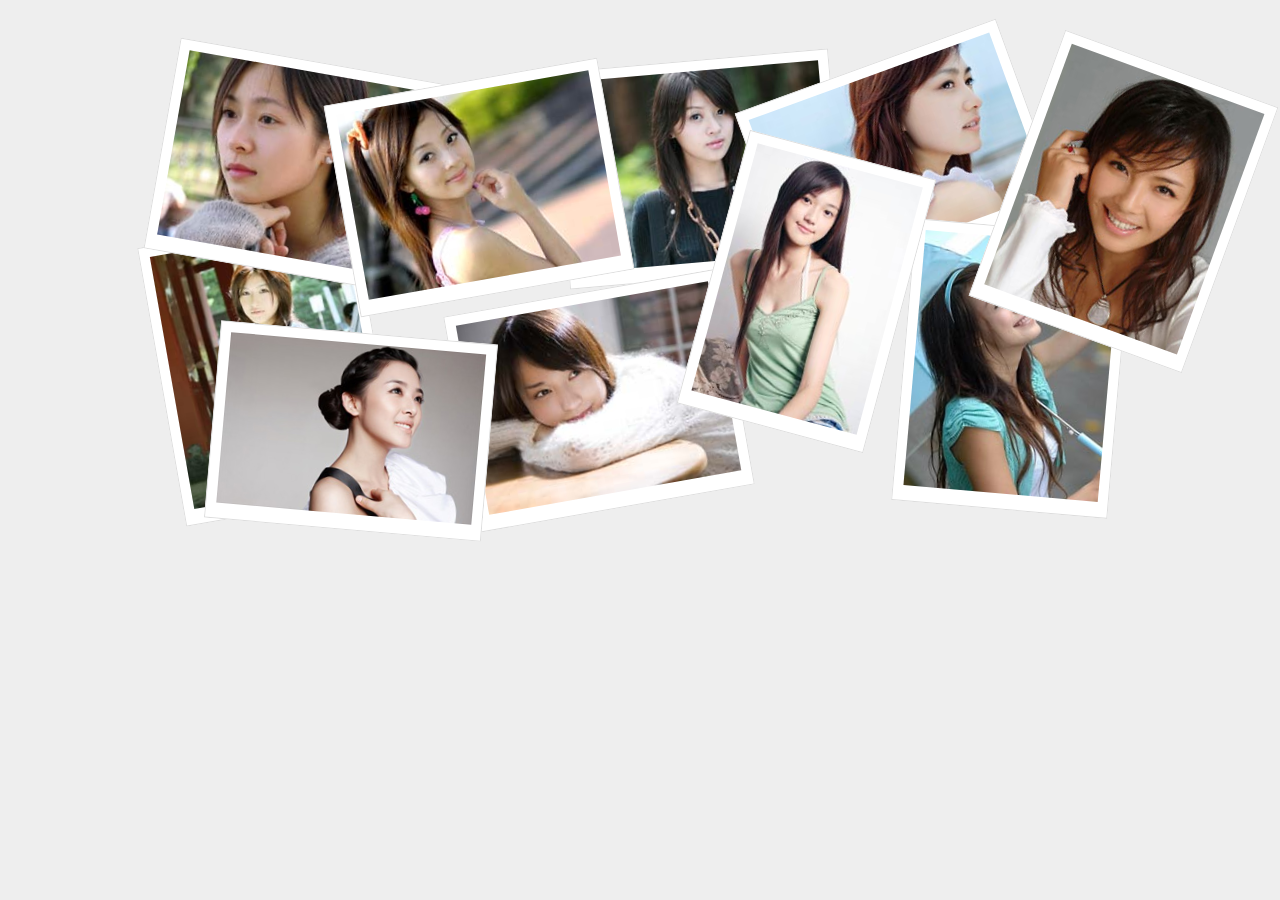
<file: src/main/webapp/resources/photoWall/index.html>
<!DOCTYPE html PUBLIC "-//W3C//DTD XHTML 1.0 Transitional//EN" "http://www.w3.org/TR/xhtml1/DTD/xhtml1-transitional.dtd">
<html xmlns="http://www.w3.org/1999/xhtml">
<head>
<meta http-equiv="Content-Type" content="text/html; charset=utf-8" />
<title>css3 transform属性相册图片墙代码 - 站长素材</title>
<link href="css/style.css" type="text/css" rel="stylesheet">
</head>
<body>

<div class="container">
	<img src="img/mm1.jpg" class="pic1"  />
	<img src="img/mm2.jpg" class="pic2"  />
	<img src="img/mm3.jpg" class="pic3"  />
	<img src="img/mm4.jpg" class="pic4"  />
	<img src="img/mm5.jpg" class="pic5"  />
	<img src="img/mm6.jpg" class="pic6"  />
	<img src="img/mm7.jpg" class="pic7"  />
	<img src="img/mm8.jpg" class="pic8"  />
	<img src="img/mm9.jpg" class="pic9"  />
	<img src="img/mm10.jpg" class="pic10"  />
</div>
</body>
</html>
</file>
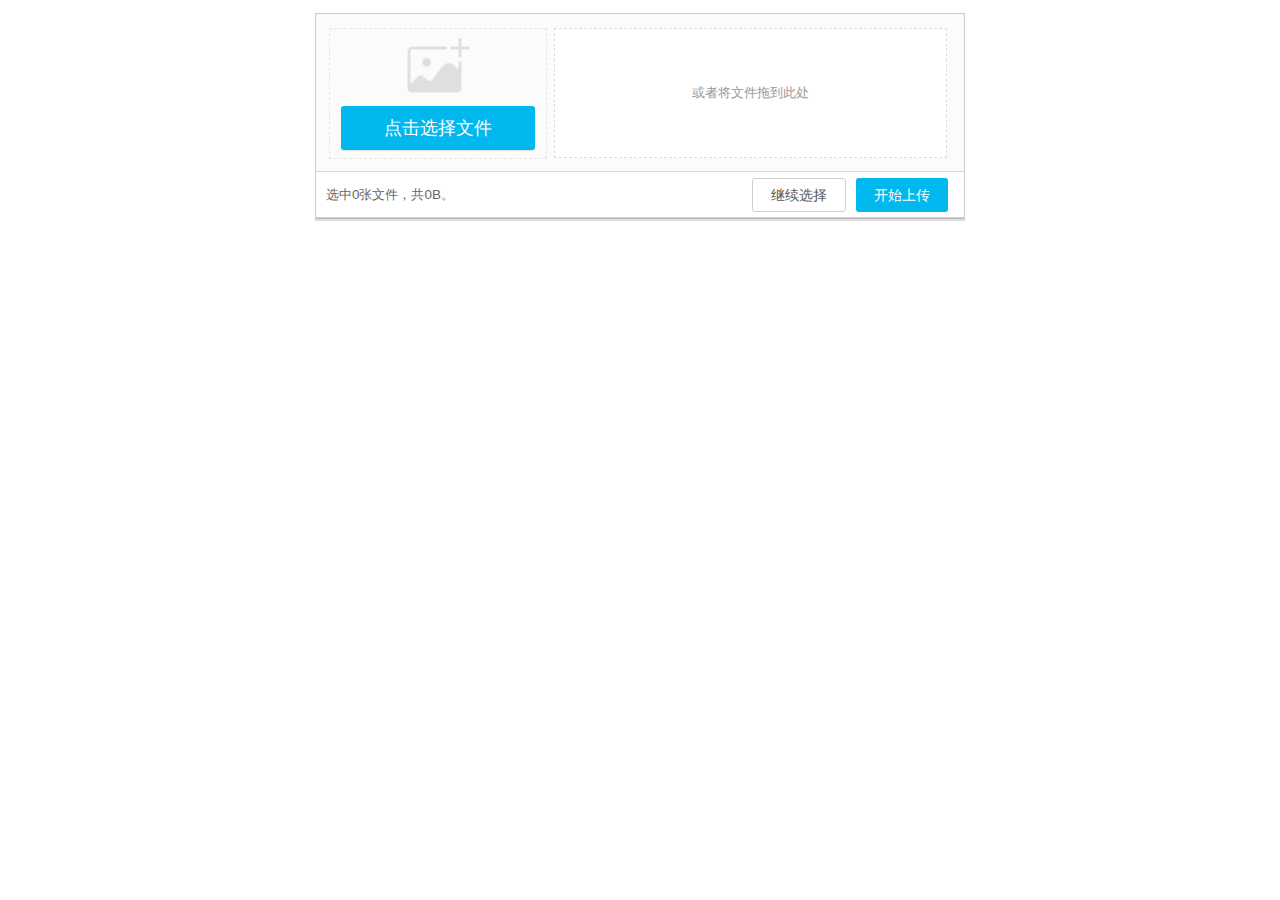
<file: src/main/webapp/resources/uploadHtml/index.html>
<!DOCTYPE html>
<html>
	<head>
		<meta charset="UTF-8">
		<!-- 引用控制层插件样式 -->
		<link rel="stylesheet" href="control/css/zyUpload.css" type="text/css">
		
		<script type="text/javascript" src="jquery-1.7.2.js"></script>
		<!-- 引用核心层插件 -->
		<script type="text/javascript" src="core/zyFile.js"></script>
		<!-- 引用控制层插件 -->
		<script type="text/javascript" src="control/js/zyUpload.js"></script>
		<!-- 引用初始化JS -->
		<script type="text/javascript" src="demo.js"></script>
	</head>
	
	<body>
	    <div id="demo" class="demo"></div>   
<div style="text-align:center;margin:50px 0; font:normal 14px/24px 'MicroSoft YaHei';">

</div>
</body>
</html>
</file>
<file: src/main/webapp/resources/photoWall/css/style.css>
@charset "utf-8";*{padding:0;margin:0;}
div{font-family:"微软雅黑";font-size:14px;color:#666;padding:0;margin:0;}
body{background:#eee;}

/*css3实现照片墙的样式*/
.container{width:960px;height:450px;margin:60px auto;position:relative;}
.container img{position:absolute;padding:10px 10px 15px;background:#fff;border:1px solid #ddd;-webkit-transition:1s ;-moz-transition:1s ;transition:1s ;z-index:1;}
.container img:hover{-webkit-transform:rotate(0deg);-moz-transform:rotate(0deg);transform:rotate(0deg);-webkit-transform:scale(1.1);-moz-transform:scale(1.1);transform:scale(1.1);-webkit-box-shadow:5px 5px 5px #ddd;-moz-box-shadow:5px 5px 5px #ddd;box-shadow:5px 5px 5px #ddd;z-index:2;cursor:pointer;}
.pic1{top:0px;left:400px;-webkit-transform:rotate(-5deg);-moz-transform:rotate(-5deg);transform:rotate(-5deg);}
.pic2{top:0px;left:600px;-webkit-transform:rotate(-20deg);-moz-transform:rotate(-20deg);transform:rotate(-20deg);}
.pic3{bottom:0;right:0;-webkit-transform:rotate(5deg);-moz-transform:rotate(5deg);transform:rotate(5deg);}
.pic4{bottom:0;left:300px;-webkit-transform:rotate(-10deg);-moz-transform:rotate(-10deg);transform:rotate(-10deg);}
.pic5{bottom:0;left:0;-webkit-transform:rotate(-10deg);-moz-transform:rotate(-10deg);transform:rotate(-10deg);}
.pic6{top:0;left:0;-webkit-transform:rotate(10deg);-moz-transform:rotate(10deg);transform:rotate(10deg);}
.pic7{top:0;left:850px;-webkit-transform:rotate(20deg);-moz-transform:rotate(20deg);transform:rotate(20deg);}
.pic8{bottom:-20px;right:630px;-webkit-transform:rotate(5deg);-moz-transform:rotate(5deg);transform:rotate(5deg);}
.pic9{top:90px;left:550px;-webkit-transform:rotate(15deg);-moz-transform:rotate(15deg);transform:rotate(15deg);}
.pic10{left:180px;top:20px;-webkit-transform:rotate(-10deg);-moz-transform:rotate(-10deg);transform:rotate(-10deg);}
</file>
<file: src/main/webapp/resources/uploadHtml/control/css/zyUpload.css>
@CHARSET "UTF-8"; 
form{ font-size:84%; margin:0; line-height:1.5; color:#333; font-family:Arial, sans-serif;}
a{color:#34538b; text-decoration:none;}a:hover{text-decoration:underline;}
input,select,textarea{font-size:100%;}
#header{height:60px; padding:0 0 0 40px;}
#header .logo{margin-top:12px; overflow:hidden; float:left;}
#main{width:100%; background:#beceeb; overflow:hidden;}
#main h1{line-height:40px; margin:0; text-align:center; font-size:1.3em; background:#c1d5eb; font-family:'楷体','微软雅黑'; text-shadow:0px 1px 0px #f2f2f2;}
#body{padding:0; overflow:hidden;}
#body .part{width:50%; min-height:500px; _height:500px; background:white;}
#code{float:left; margin-left:-1px; margin-bottom:-999em; padding-bottom:999em;}
#effect{float:right; margin-right:-1px; margin-bottom:-999em; padding-bottom:999em;}
#body h3{line-height:30px; margin:0; font-size:1.1em; background:#f0f3f9; padding-left:10px; border-bottom:1px solid #ededed; color:#4e4e4e; text-shadow:0px 1px 0px white;}
#footer{line-height:1.3; padding:15px 0; border-top:1px solid #486aaa; font-family:'Lucida Grande',Verdana, Sans-Serif; text-align:center; text-shadow:1px 1px #cad5eb;}
#footer:before{display:block; height:1px; content:'.'; background-color:#909BAF; color:#aaa; overflow:hidden; position:relative; top:-15px;}
#footer img{margin-bottom:-3px;}
pre{font-family:'simsun';}
#ad{width:468px; height:60px; margin:0 auto;}
.light{background:#f0f3f9;}
#content{min-height:500px; _height:500px; background:white; border:solid #cad5eb; border-width:0 2px; font-family:'Lucida Grande',Verdana;}
.article{font-family:Arial; padding:10px 0; font-size:0.86em; clear:both;}
.article_new{width:960px; margin:-33px auto 0; font-family:Arial; padding:10px 0; font-size:0.86em; clear:both; text-align:right;}
#back{margin-top:-25px; position:absolute; right:10px;}

.upload_box{ margin:1em auto;}
.upload_main{border-width:1px 1px 2px; border-style:solid; border-color:#ccc #ccc #ddd; background-color:#fbfbfb;}
.upload_choose{padding:1em;}
.upload_drag_area{display:inline-block; width:63%; padding:4em 0; margin-left:.5em; border:1px dashed #ddd; background:#fff no-repeat 20px center; color:#999; text-align:center; vertical-align:middle;}
.upload_drag_hover{border-color:#069; box-shadow:inset 2px 2px 4px rgba(0, 0, 0, .5); color:#333;}
.upload_preview{border-top:1px solid #D2D2D2; border-bottom:1px solid #bbb; background-color:#fff; overflow:hidden; _zoom:1;}
.upload_append_list{height:100%; margin:1em; float:left; position:relative;}
.upload_append_list:hover{cursor:pointer;}
.upload_delete{margin-left:2em;}
.upload_image{/* max-height:135px; */ padding:0px;}
.upload_submit{padding-top:1em; padding-left:1em;}
.upload_submit_btn{height:32px; font-size:14px;display:none;}
.upload_progress{padding:5px; border-radius:10px; color:#fff; background-color:rgba(0,0,0,.6); position:absolute; left:25px; top:45px;}


.andArea{
	background: url("../images/add_img.png") no-repeat scroll center 5px rgba(0, 0, 0, 0);
    border: 1px dashed #E6E6E6;
    color: #CCCCCC;
    font-size: 18px;
    padding-top: 77px;
    position: relative;
    text-align: center;
    top: 0;
}
.filePicker{
	background: none repeat scroll 0 0 #00B7EE;
    border-radius: 3px;
    box-shadow: 0 1px 1px rgba(0, 0, 0, 0.1);
    color: #FFFFFF;
    cursor: pointer;
    display: inline-block;
    font-size: 18px;
    height: 44px;
    line-height: 44px;
    width: 90%;
    min-width:120px;
    margin: 0 auto 0px;
    overflow: hidden;
    transition: background 0.2s;
	-moz-transition: background 0.2s;
	-webkit-transition: background 0.2s;
	-o-transition: background 0.2s;
}
.filePicker:hover{
	background: none repeat scroll 0 0 #00A2D4;
}

.demo{
	margin: auto;
}
.convent_choice{
	float: left;
    height: 130px;
    width: 35%;
}

#fileImage{
	display: none;
}

.status_bar{
	border-top: 1px solid #DADADA;
    height: 45px;
    line-height: 45px;
    padding: 0 10px;
    position: relative;
    vertical-align: middle;
    background-color: #FFFFFF;
}
.info{
	float:left;
	color:#666666;
	display: inline-block;
}
.btns{
	position: absolute;
	right: 16px;
	line-height: 30px;
    top: 6px;
}
.webuploader_pick{
	-moz-user-select: none;
    background: none repeat scroll 0 0 #FFFFFF;
    border: 1px solid #CFCFCF;
    border-radius: 3px;
    color: #565656;
    cursor: pointer;
    display: inline-block;
    float: left;
    font-size: 14px;
    margin-left: 10px;
    padding: 0 18px;
    position: relative;
    text-align: center;
    line-height: 32px;
    transition: border 0.2s;
	-moz-transition: border 0.2s;
	-webkit-transition: border 0.2s;
	-o-transition: border 0.2s;
}
.webuploader_pick:hover{
	border: 1px solid #BBB;
}
.upload_btn{
    background: none repeat scroll 0 0 #00B7EE;
    border-radius: 3px;
    color: #fff;
    cursor: pointer;
    display: inline-block;
    float: left;
    font-size: 14px;
    margin-left: 10px;
    padding: 0 18px;
    position: relative;
    text-align: center;
    line-height: 34px;
    transition: background 0.2s;
	-moz-transition: background 0.2s;
	-webkit-transition: background 0.2s;
	-o-transition: background 0.2s;
}
.upload_btn:hover{
	background: none repeat scroll 0 0 #00A2D4;
}
/* 每个图片上的操作bar */
.file_bar{
	margin: 0;
    left: 0px;
    right: 0px;
    position: absolute;
    top: 0px;
    height:0px;
    padding:0px;
    margin: 0;
    opacity: 0.8;
    color:#fff;
    background: none repeat scroll 0 0 #000000;
    transition: all 0.5s;
	-moz-transition: all 0.5s;
	-webkit-transition: all 0.5s;
	-o-transition: all 0.5s;
	overflow: hidden;
}
.file_bar a{
	color: #FFFFFF;
    position: absolute;
    right: 10px;
}
.file_hover{
	height:30px;
	cursor:pointer;
}
.uploadImg{
	margin:0px;
	/* max-height:135px; */
}
.file_progress{
	display: none;
	margin: 0;
	position: absolute;
	bottom:0px;
	height:8px;
	left:0px;
	right:0px;
	background: none repeat scroll 0 0 #00B7EE;
	text-align:center;
	width: 0%;
}
.file_failure{
	display: none;
	margin: 0;
	position: absolute;
	bottom:0px;
	height:24px;
	left:0px;
	right:0px;
	background: none repeat scroll 0 0 red;
	color:#fff;
	text-align:center;
}
.file_success{
	display: none;
	margin: 0;
	position: absolute;
	bottom:0px;
	height:40px;
	left:0px;
	right:0px;
	background: url("../images/success.png") no-repeat scroll right bottom transparent;
}
.file_name{
	margin:0px;
	white-space: nowrap;
    width: 66%;                  /* IE6 需要定义宽度 */
    overflow: hidden;            
    -o-text-overflow: ellipsis;    /* Opera */
    text-overflow:    ellipsis;    /* IE, Safari (WebKit) */
    float: left;
}
.file_edit{
	background: url("../images/edit_white.png") no-repeat scroll 0 0 transparent;
	width:18px;
	height:18px;
	display: inline;
	-moz-user-select: none;
	position: absolute;
	right:22px;
	margin-top:4px;
}
.file_edit:hover{
	background: url("../images/edit_blue.png") no-repeat scroll 0 0 transparent;
}
.file_del{
	background: url("../images/delete_white.png") no-repeat scroll 0 0 transparent;
	width:18px;
	height:18px;
	display: inline;
	-moz-user-select: none;
	position: absolute;
	right:3px;
	margin-top:4px;
}
.file_del:hover{
	background: url("../images/delete_blue.png") no-repeat scroll 0 0 transparent;
}

/* 设置图片等比例缩放 并且垂直居中*/
.upload_append_list a {
	display: table-cell;
   /*  width: 140px;	
    height: 120px; */
    text-align: center;
    vertical-align: middle;
    border: 1px solid #DFDFDF;
    background: url("../images/bg.png") no-repeat scroll center 0px transparent;
}
.upload_append_list img {
	border: solid 1px #66f;
	vertical-align: middle; /*图片垂直居中*/
}
.uploadImg {
	margin: auto;
}
.uploadImg img{
	border:none;	
	max-width: 100%!important;
	height: auto!important;
}
				
/* 不带有拖拽的样式 */
.add_upload{
	height:100%; 
	margin:1em; 
	float:left; 
	position:relative;
}
.add_upload:hover{
	cursor:pointer;
}
.add_imgBox{
    border: 1px solid #DFDFDF;
    display: table-cell;
    text-align: center;
    vertical-align: middle;
    transition: border 0.2s;
	-moz-transition: border 0.2s;
	-webkit-transition: border 0.2s;
	-o-transition: border 0.2s;
}
.add_imgBox:hover{
	border: 1px solid #BBB;
}
.single_main{
	border-top:0px;
}
</file>
